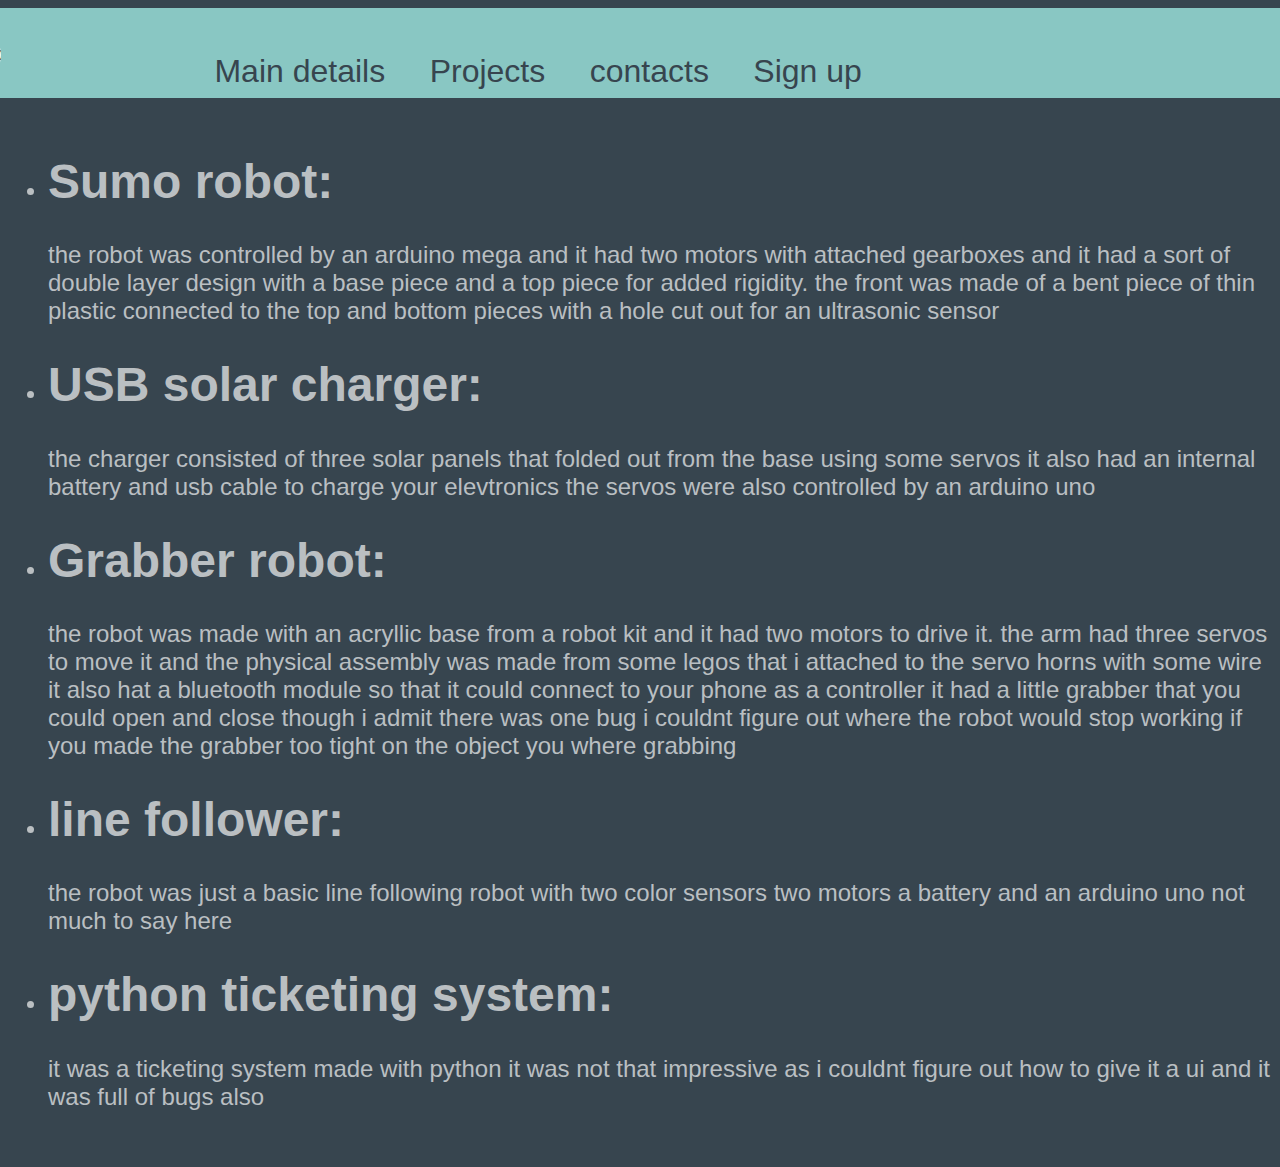
<file: projects.html>
<!DOCTYPE html>
<html>
  <head>
    <script src="js.js"></script>
    <link rel="stylesheet" href="projects css.css" />
    <style>
      .flex-container {
        display: flex;
        flex-direction: column;

        justify-content: center;
        align-items: center;
      }
    </style>
    <title>Mohammad Lebzo</title>
  </head>
  <body>
    <div class="flex-container">
      <div>
        <div id="nav">
          <audio controls autoplay></audio>
          <a class="nav-link" href="index.html">Main details</a>
          <a class="nav-link" href="projects.html">Projects</a>
          <a class="nav-link" href="conacts.html">contacts</a>
          <a class="nav-link" href="http://localhost:3000">Sign up</a>
          <h1 id="button">click me for a surprise</h1>
        </div>
      </div>
      <ul>
        <li>
          <h1>Sumo robot:</h1>
          <p>
            the robot was controlled by an arduino mega and it had two motors
            with attached gearboxes and it had a sort of double layer design
            with a base piece and a top piece for added rigidity. the front was
            made of a bent piece of thin plastic connected to the top and bottom
            pieces with a hole cut out for an ultrasonic sensor
          </p>
        </li>
        <li>
          <h1>USB solar charger:</h1>
          <p>
            the charger consisted of three solar panels that folded out from the
            base using some servos it also had an internal battery and usb cable
            to charge your elevtronics the servos were also controlled by an
            arduino uno
          </p>
        </li>
        <li>
          <h1>Grabber robot:</h1>
          <p>
            the robot was made with an acryllic base from a robot kit and it had
            two motors to drive it. the arm had three servos to move it and the
            physical assembly was made from some legos that i attached to the
            servo horns with some wire it also hat a bluetooth module so that it
            could connect to your phone as a controller it had a little grabber
            that you could open and close though i admit there was one bug i
            couldnt figure out where the robot would stop working if you made
            the grabber too tight on the object you where grabbing
          </p>
        </li>
        <li>
          <h1>line follower:</h1>
          <p>
            the robot was just a basic line following robot with two color
            sensors two motors a battery and an arduino uno not much to say here
          </p>
        </li>
        <li>
          <h1>python ticketing system:</h1>
          <p>
            it was a ticketing system made with python it was not that
            impressive as i couldnt figure out how to give it a ui and it was
            full of bugs also
          </p>
        </li>
      </ul>
    </div>
  </body>
</html>
</file>
<file: projects css.css>
body {
  background-color: #37454f;
  text-decoration: none;
  color: #babfc2;
  font-family: sans-serif;
}
#nav {
  text-decoration: none;
  color: #babfc2;
  border-radius: 15px;
  background: #89c7c3;
  padding: 20px;
  width: 1500px;
  height: 50px;
  color: #37454f;
}
.nav-link {
  text-decoration: none;
  color: #37454f;
  font-size: xx-large;
  margin: 20px;
}
ul {
  font-size: x-large;
}
</file>
